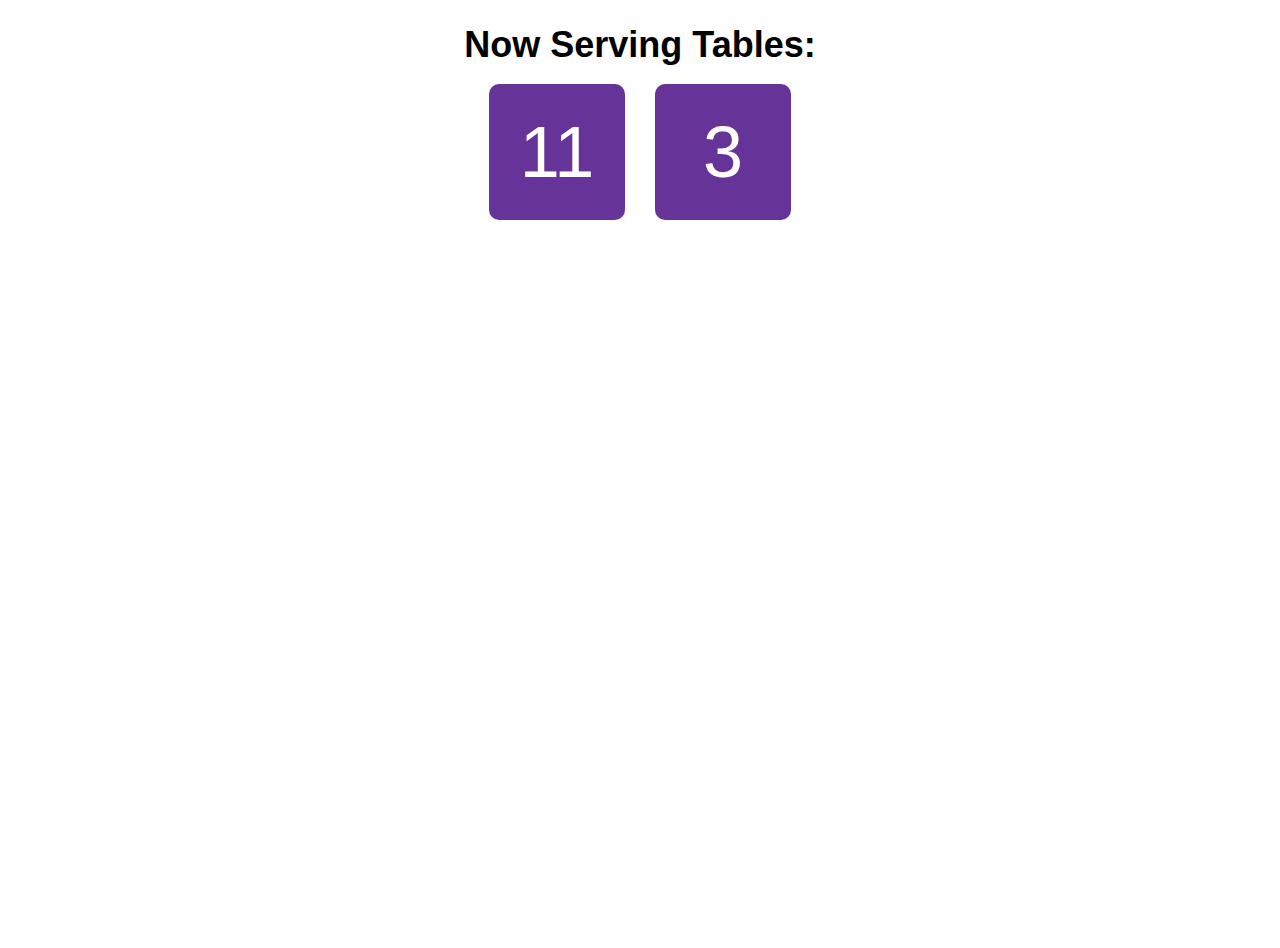
<file: Day22- ready tables/index.html>
<html>
    <head>
        <link rel="stylesheet" href="index.css" />
    </head>
    <body>
        <h2>Now Serving Tables:</h2>
        <section id="tables"></section>
        
        <script src="index.js"></script>
    </body>
</html>
</file>
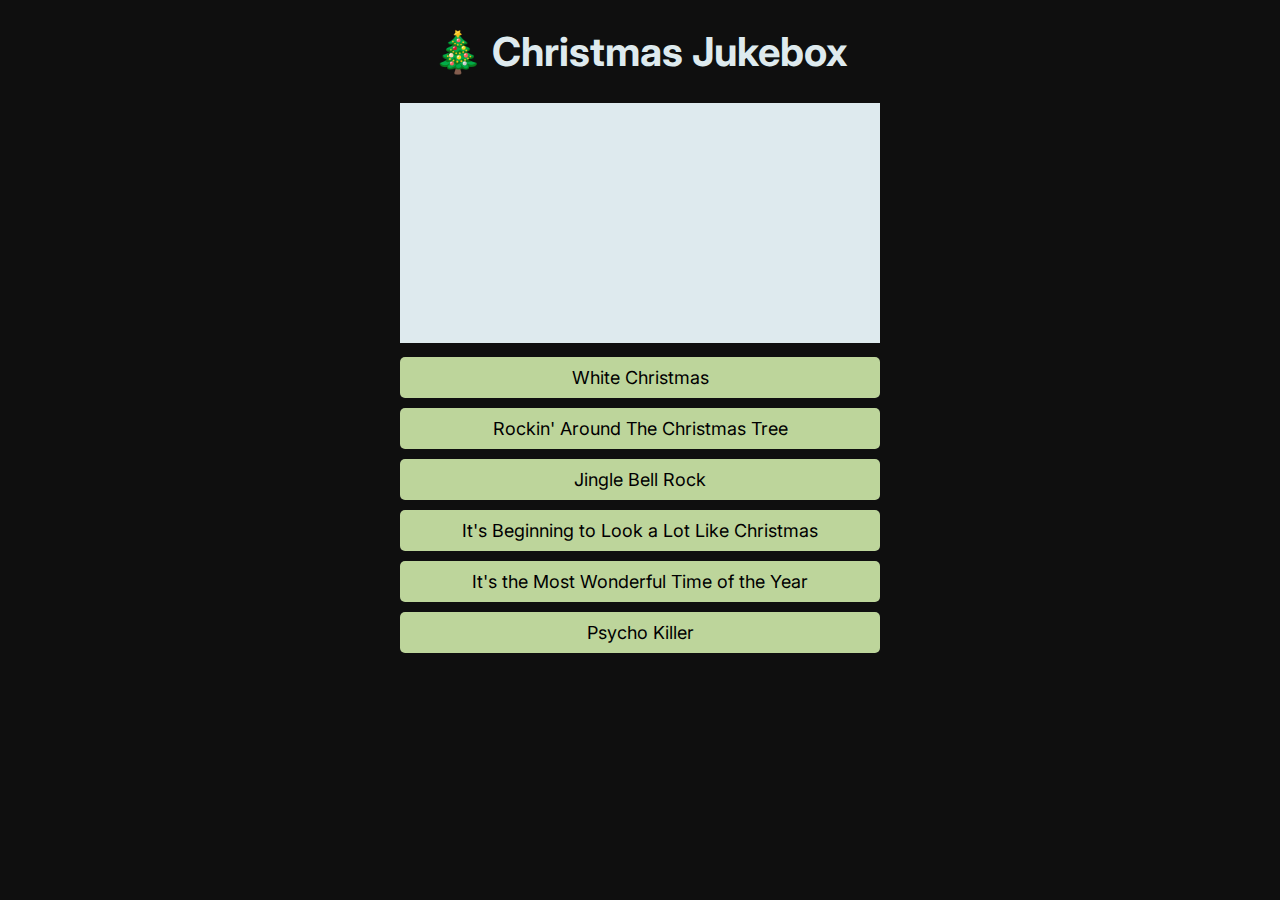
<file: Day24/index.html>
<!DOCTYPE html>
<html>

<head>
  <meta charset="utf-8">
  <meta name="viewport" content="width=device-width">
  <title>🎄 Christmas Jukebox</title>
  <link rel="preconnect" href="https://fonts.googleapis.com">
    <link rel="preconnect" href="https://fonts.gstatic.com" crossorigin>
    <link href="https://fonts.googleapis.com/css2?family=Inter:wght@300;400;600&display=swap" rel="stylesheet">
  <link href="index.css" rel="stylesheet" type="text/css" />
</head>

<body>
  <div class="container">
    <h1>🎄 Christmas Jukebox</h1>
    <iframe id="player" type="text/html" width="480" height="240" src="https://www.youtube.com/embed/4l4gdhPqh3E?autoplay=1" frameborder="0"></iframe>
    
    <div class="songs">
        <button onclick="playSong('PoAjmmD89Vw')">White Christmas</button>
        <button onclick="playSong('1qYz7rfgLWE')">Rockin' Around The Christmas Tree</button>
        <button onclick="playSong('R_vmuL0gjU0')">Jingle Bell Rock</button>
        <button onclick="playSong('WaNwEkCeZrE')">It's Beginning to Look a Lot Like Christmas</button>
        <button onclick="playSong('AN_R4pR1hck')">It's the Most Wonderful Time of the Year</button>
        <button onclick="playSong('CKti7QixnJI')">Psycho Killer</button>
    </div>
  </div>
  
  <script src="index.js"></script>
</body>

</html>
</file>
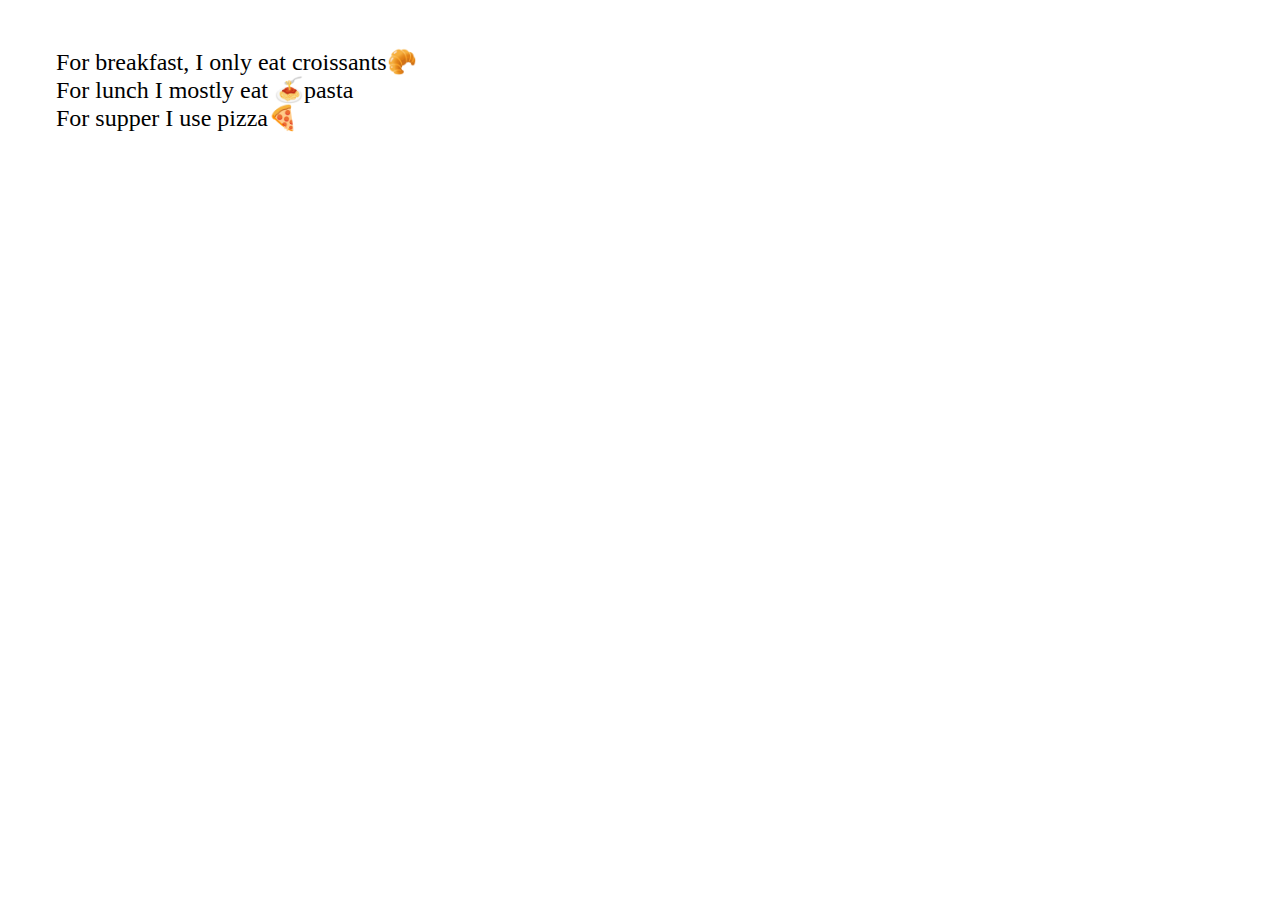
<file: Day3/index.html>
<html>
    <head>
        <link rel="stylesheet" href="index.css" />
    </head>
    <body>
        <section id="meals"></section>
        
        <script src="index.js"></script>
    </body>
</html>
</file>
<file: Day22- ready tables/index.css>
* {
    margin: 0;
}

html {
    font-size: 1.5rem;
    font-family: Arial, sans-serif;
}

body {
    min-height: 100vh;
    text-align: center;
    padding: 1rem;
}

h2 {
    margin-bottom: 0.5em;
}

section {
    display: flex;
    justify-content: center;
    gap: 1.25em;
}

.table {
   font-size: 3rem;
   background-color: rebeccapurple;
   color: white;
   border-radius: 10px;
   padding: 0.25em;
   width: clamp(50px, 25vw, 100px);
   height: clamp(50px, 25vw, 100px);
   display: grid;
   place-content: center;
}
</file>
<file: Day24/index.css>
html, body {
    margin: 0;
    padding: 0;
}

body {
    background-color: #0F0F0F;
    font-family: 'Inter', sans-serif;
}

h1 {
    font-size: 40px;
    color: #DEEAEE;
    text-align: center;
}

.container {
    max-width: 480px;
    margin: 0 auto;
}

#player {
  background-color: #DEEAEE;
}

button {
    font-family: 'Inter', sans-serif;
    background-color: #BDD59B;
    border: 0;
    border-radius: 5px;
    font-size: 18px;
    padding: 10px 0;
}

button:hover {
    background-color: #FF9492;
    cursor: pointer;
}
button:focus {
  background-color: #97BC62FF;
}
.songs {
    display: flex;
    flex-direction: column;
    row-gap: 10px;
    margin-top: 10px;
}
</file>
<file: Day3/index.css>
html {
    font-size: 1.5rem;
    font-family: Georgia, 'Times New Roman', Times, serif;
}

section {
    margin: 2em;
}
</file>
